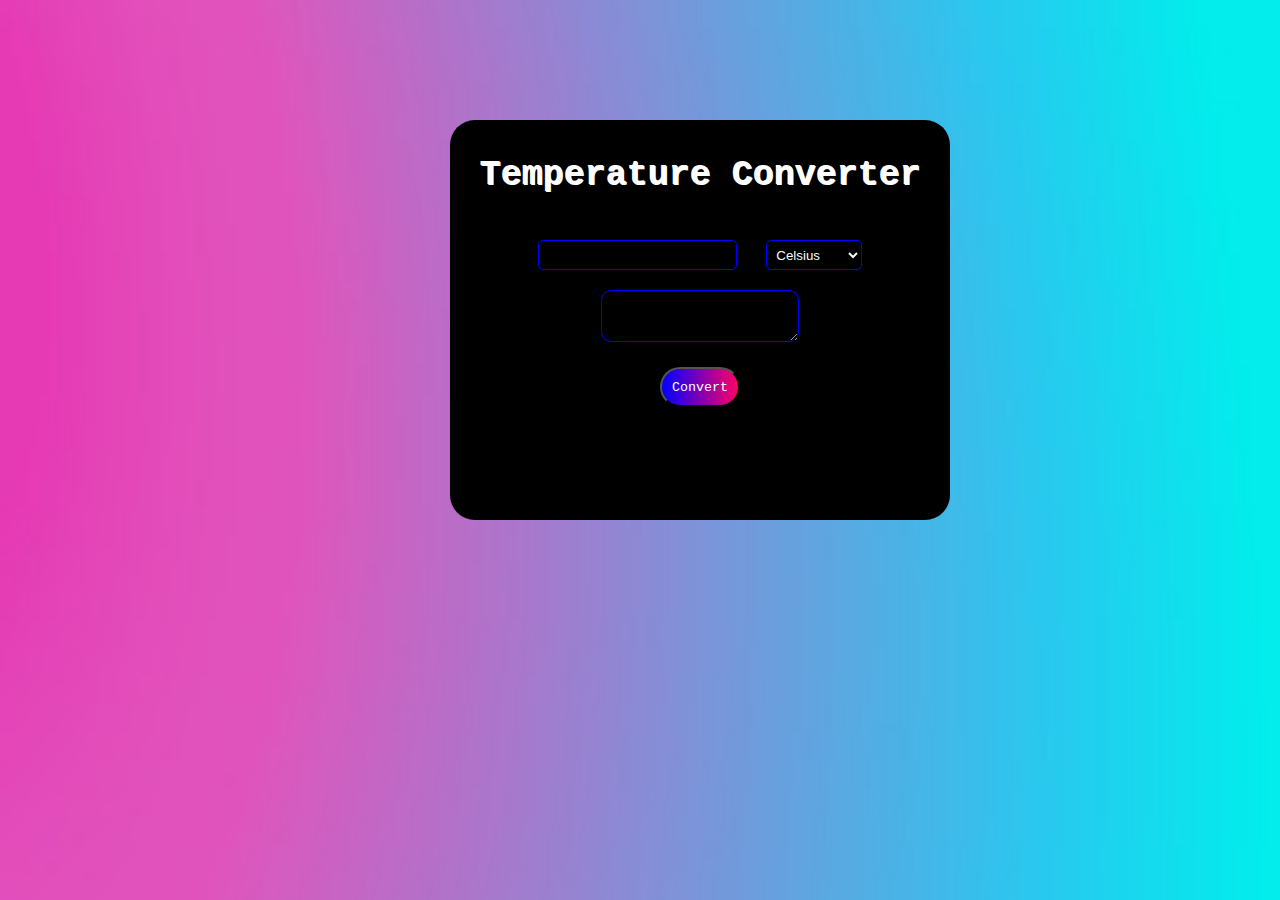
<file: Task3/index.html>
<!DOCTYPE html>
<html>
    <head>
        <title>Temperature Converter</title>
        <script src="script.js"></script>
        <link rel="stylesheet" href="style.css">
    </head>
    <body>
        <div>
            <h3>Temperature Converter</h3>
            <input type="number" id="degrees">
            <select id="Type">
                <option value="celsius">Celsius</option>
                <option value="fahrenheit">Fahrenheit</option>
            </select><br>
            <textarea id="result"></textarea><br>
            <button  onclick="convert()">Convert</button>

        </div>
    </body>
</html>
</file>
<file: Task3/style.css>
div{
    text-align:center;
    position:absolute;
    background-color:black;
    top:120px;
    left:450px;
    width:500px;
    height:400px;
    border-radius:25px;
}
body{

    font-family:'Courier New', Courier, monospace;
    background-image: url(background_image.jpg);
    background-repeat:no-repeat;
    background-size: cover;
}
h3{
    font-size: 35px;
    font-weight:bold;
    color:white;
    text-shadow:1px 1px  white;
}
input[type=number],select{
    margin:10px;
    box-sizing: border-box;
    background-color:black;
    border: 1px solid blue;
    height:30px;
    border-radius: 5px;
    color:azure;
    padding:10px;
}
select{
    height:30px;
    padding:5px;
}
#result
{
    border:1px solid blue;
    text-align: center;
    margin:10px;
    background-color:black;
    color:azure;
    padding:10px;
    border-radius: 10px;
}
button{
    width:80px;
    height:40px;
    border-radius:20px;
    background-image:linear-gradient(to right,#0000ff,#ff0066);
    color:white;
    font-family:'Courier New', Courier, monospace ;
    margin:10px;
    transition-delay:0.2s;
}
button:hover{
    background-image:linear-gradient(to right,#ff0066,#0000ff);
    
}
</file>
